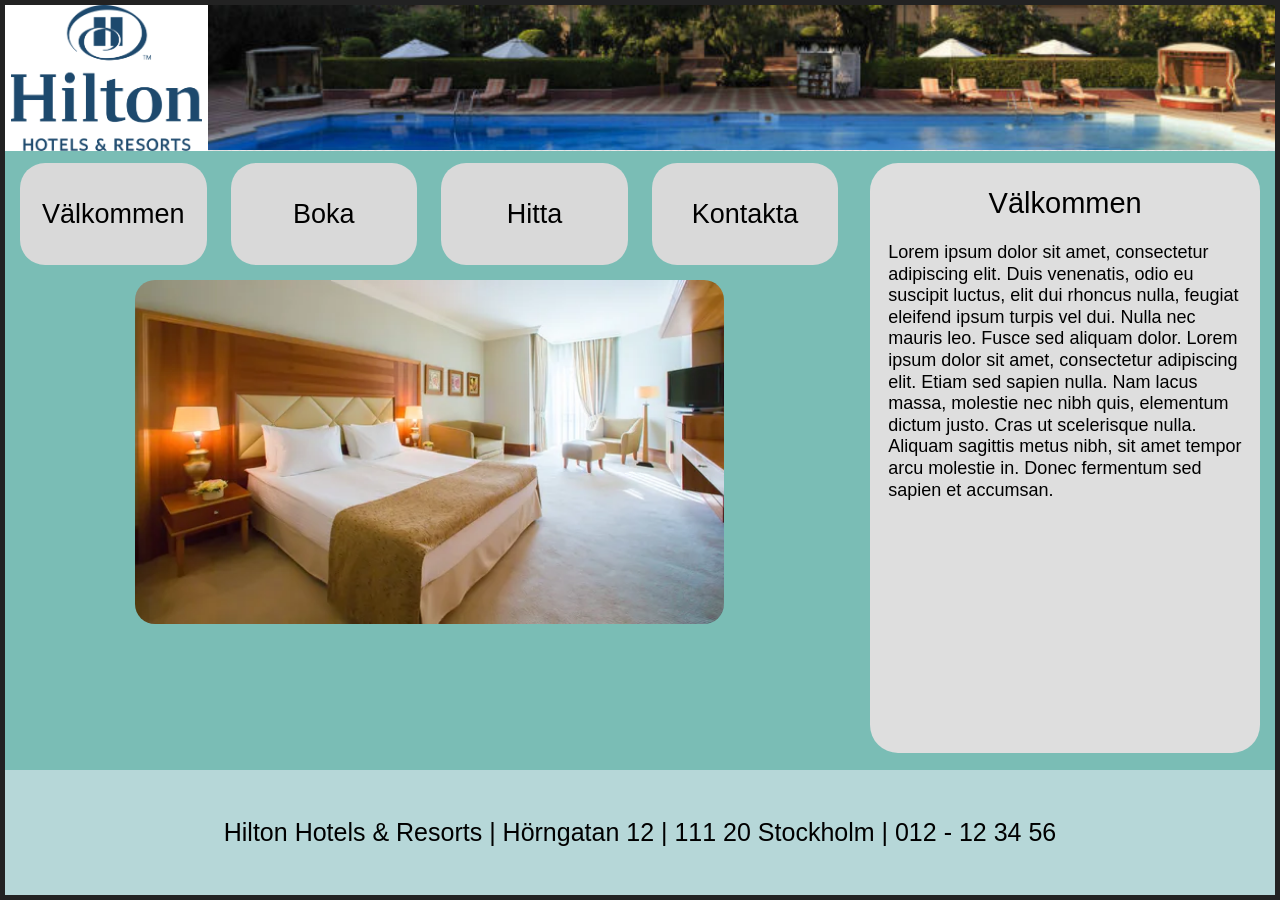
<file: index.html>
<!DOCTYPE html>
<html lang="sv">

<head>
    <meta charset="UTF-8">
    <meta name="viewport" content="width=device-width, initial-scale=1.0">
    <title>Hilton - Välkommen</title>
    <link rel="stylesheet" href="styles.css">
</head>

<body>

    <header>
        <img src="bilder/hilton.png" alt="Hilton">
        <img src="bilder/header.png" alt="Hotellpool" class="pool">
    </header>

    <main>

        <div class="vänster">

            <nav>
                <a href="index.html">Välkommen</a>
                <a href="#">Boka</a>
                <a href="hitta.html">Hitta</a>
                <a href="#">Kontakta</a>
            </nav>

            <img src="bilder/hotellrum.webp" alt="Hotellrum" class="huvudbild">

        </div>

        <section class="textpanel">

            <h1>Välkommen</h1>

            <p>
                Lorem ipsum dolor sit amet, consectetur adipiscing elit.
                Duis venenatis, odio eu suscipit luctus, elit dui rhoncus
                nulla, feugiat eleifend ipsum turpis vel dui. Nulla nec
                mauris leo. Fusce sed aliquam dolor. Lorem ipsum dolor
                sit amet, consectetur adipiscing elit. Etiam sed sapien
                nulla. Nam lacus massa, molestie nec nibh quis, elementum
                dictum justo. Cras ut scelerisque nulla. Aliquam sagittis
                metus nibh, sit amet tempor arcu molestie in. Donec
                fermentum sed sapien et accumsan.
            </p>

        </section>

    </main>

    <footer>
        Hilton Hotels & Resorts | Hörngatan 12 | 111 20 Stockholm | 012 - 12 34 56
    </footer>

</body>

</html>
</file>
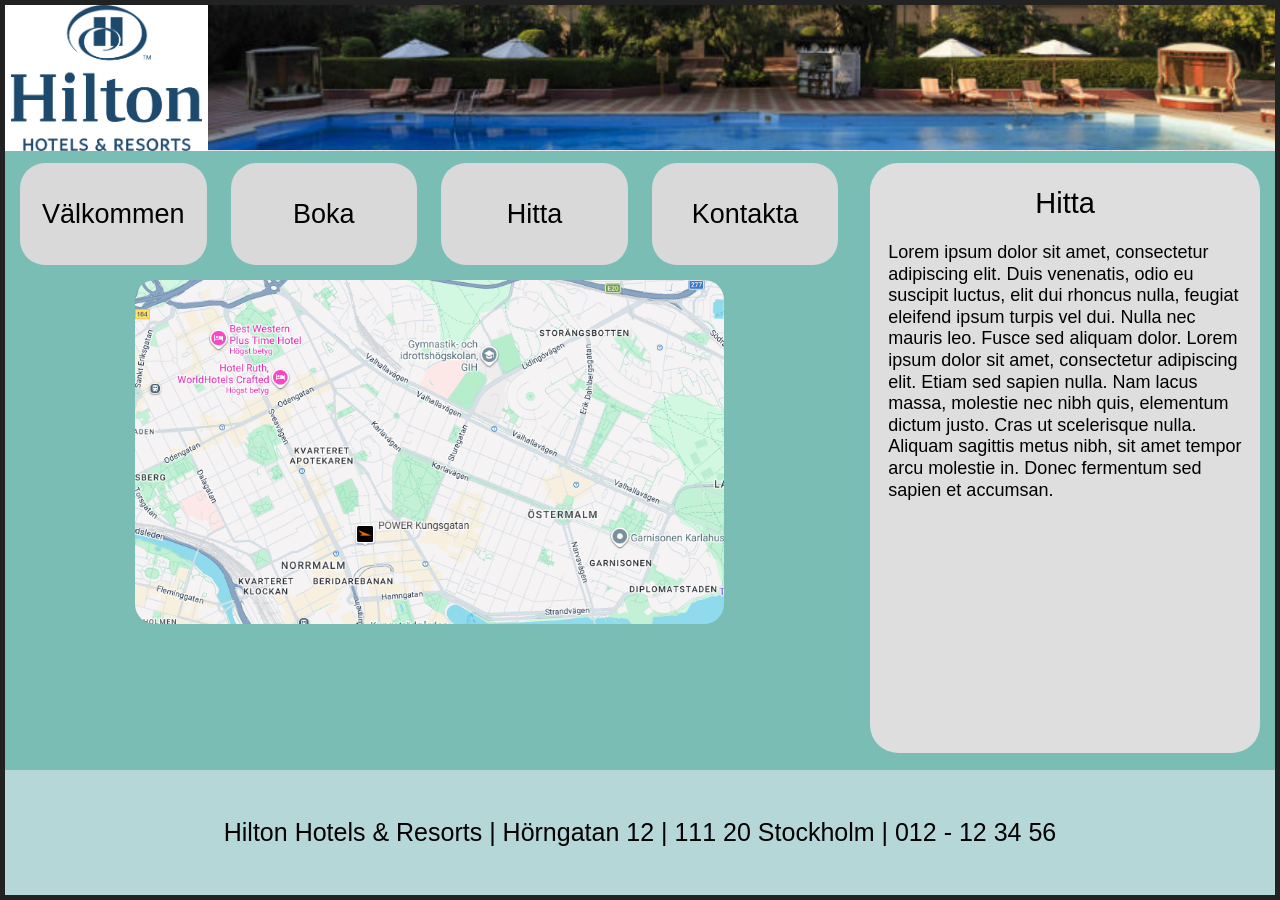
<file: hitta.html>
<!DOCTYPE html>
<html lang="sv">

<head>
    <meta charset="UTF-8">
    <meta name="viewport" content="width=device-width, initial-scale=1.0">
    <title>Hilton - Hitta</title>
    <link rel="stylesheet" href="styles.css">
</head>

<body>

    <header>
        <img src="bilder/hilton.png" alt="Hilton">
        <img src="bilder/header.png" alt="Hotellpool" class="pool">
    </header>

    <main>

        <div class="vänster">

            <nav>
                <a href="index.html">Välkommen</a>
                <a href="#">Boka</a>
                <a href="hitta.html">Hitta</a>
                <a href="#">Kontakta</a>
            </nav>

            <img src="bilder/karta.png" alt="Karta över Stockholm" class="huvudbild">

        </div>

        <section class="textpanel">

            <h1>Hitta</h1>

            <p>
                Lorem ipsum dolor sit amet, consectetur adipiscing elit.
                Duis venenatis, odio eu suscipit luctus, elit dui rhoncus
                nulla, feugiat eleifend ipsum turpis vel dui. Nulla nec
                mauris leo. Fusce sed aliquam dolor. Lorem ipsum dolor
                sit amet, consectetur adipiscing elit. Etiam sed sapien
                nulla. Nam lacus massa, molestie nec nibh quis, elementum
                dictum justo. Cras ut scelerisque nulla. Aliquam sagittis
                metus nibh, sit amet tempor arcu molestie in. Donec
                fermentum sed sapien et accumsan.
            </p>

        </section>

    </main>

    <footer>
        Hilton Hotels & Resorts | Hörngatan 12 | 111 20 Stockholm | 012 - 12 34 56
    </footer>

</body>

</html>
</file>
<file: styles.css>
* {
     box-sizing: border-box;
 }

 body {
     margin: 0;
     width: 100%;
     min-height: 100%;
 }

 body {
     min-height: 100vh;
     display: flex;
     flex-direction: column;
     font-family: Arial, sans-serif;
     border: 5px solid #222;
 }

 header {
     display: grid;
     grid-template-columns: 16% 84%;
     height: 146px;
 }

 header img {
     width: 100%;
     height: 146px;
     object-fit: contain;
     background-color: white;
 }

 header .pool {
     object-fit: cover;
 }

 main {
     display: grid;
     grid-template-columns: 2.1fr 1fr;
     gap: 32px;
     padding: 12px 15px 17px;
     background-color: #7abdb5;
     flex: 1;
 }

 .vänster {
     min-width: 0;
 }

 nav {
     display: grid;
     grid-template-columns: repeat(4, 1fr);
     gap: 24px;
     margin-bottom: 15px;
 }

 nav a {
     display: flex;
     justify-content: center;
     align-items: center;
     min-height: 102px;
     padding: 10px;
     border-radius: 25px;
     background-color: #d9d9d9;
     color: black;
     text-decoration: none;
     font-size: 27px;
 }

 nav a:hover {
     text-decoration: underline;
 }

 .huvudbild {
     display: block;
     width: 72%;
     height: 344px;
     margin: 0 auto;
     border-radius: 20px;
     object-fit: cover;
 }

 .textpanel {
     padding: 22px 18px;
     border-radius: 28px;
     background-color: #dedede;
 }

 .textpanel h1 {
     margin: 2px 0 22px;
     font-size: 29px;
     font-weight: normal;
     text-align: center;
 }

 .textpanel p {
     margin: 0;
     font-size: 18px;
     line-height: 1.2;
 }

 footer {
     display: flex;
     justify-content: center;
     align-items: center;
     min-height: 125px;
     padding: 20px;
     background-color: #b6d7d8;
     font-size: 25px;
     text-align: center;
 }
</file>
